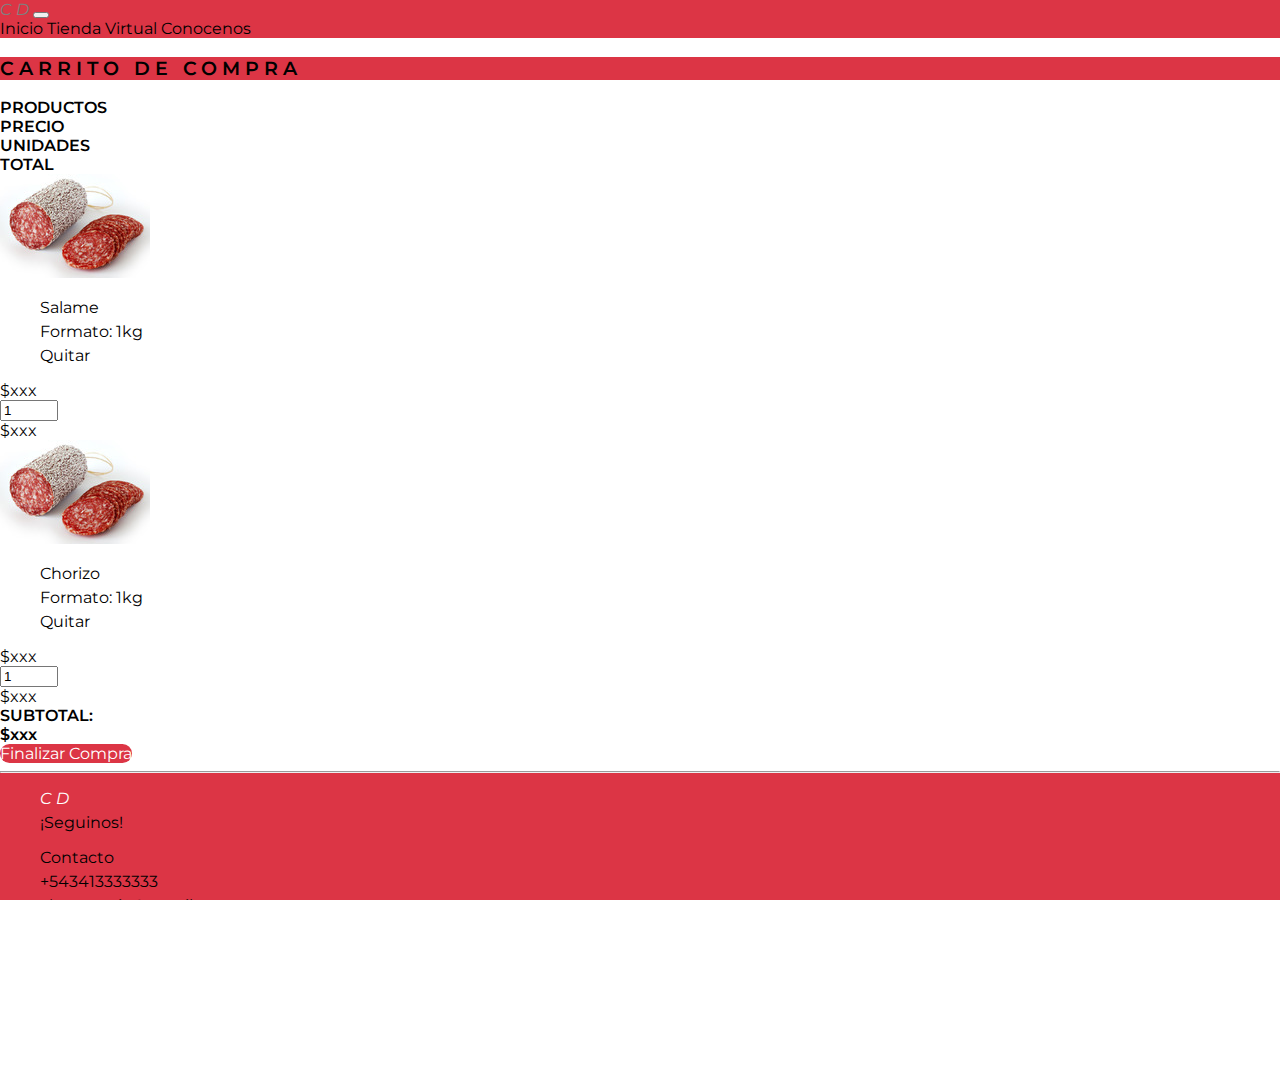
<file: templates/shopping-cart.html>
<!DOCTYPE html>
<html lang="es">
  <head>
    <meta charset="UTF-8" />
    <meta http-equiv="X-UA-Compatible" content="IE=edge" />
    <meta name="viewport" content="width=device-width, initial-scale=1.0" />
    <title>CD - Carrito</title>
    <!--Bootstrap CSS-->
    <link
      href="https://cdn.jsdelivr.net/npm/bootstrap@5.1.3/dist/css/bootstrap.min.css"
      rel="stylesheet"
      integrity="sha384-1BmE4kWBq78iYhFldvKuhfTAU6auU8tT94WrHftjDbrCEXSU1oBoqyl2QvZ6jIW3"
      crossorigin="anonymous"
    />
    <!--CSS Lineawesome-->
    <link
      rel="stylesheet"
      href="https://maxst.icons8.com/vue-static/landings/line-awesome/line-awesome/1.3.0/css/line-awesome.min.css"
    />
    <!--Font CDN-->
    <link rel="preconnect" href="https://fonts.googleapis.com" />
    <link rel="preconnect" href="https://fonts.gstatic.com" crossorigin />
    <link
      href="https://fonts.googleapis.com/css2?family=Montserrat:wght@200;400;600&display=swap"
      rel="stylesheet"
    />
    <!--CSS Primario-->
    <link href="../css/primary.css" rel="stylesheet" />
  </head>
  <body>
    <!--Navbar sticky-->
    <nav class="navbar navbar-expand-sm navbar-dark bg-red text-end sticky-top">
      <a class="navbar-brand text-center my-auto ms-3" href="../index.html"
        ><i class="lab la-the-red-yeti la-2x">C D</i></a
      >
      <button
        class="navbar-toggler"
        type="button"
        data-bs-toggle="collapse"
        data-bs-target="#navbarNavDropdown"
        aria-controls="navbarNavDropdown"
        aria-expanded="false"
        aria-label="Toggle navigation"
      >
        <span class="navbar-toggler-icon"></span>
      </button>
      <div
        class="collapse navbar-collapse row text-center"
        id="navbarNavDropdown"
      >
        <div class="navbar-nav">
          <a class="nav-item nav-link col col-sm my-auto" href="../index.html"
            >Inicio</a
          >
          <a
            class="nav-item nav-link col col-sm my-auto"
            href="virtual-store.html"
            >Tienda Virtual</a
          >
          <a class="nav-item nav-link col col-sm my-auto" href="about-us.html"
            >Conocenos</a
          >
          <a
            class="nav-item nav-link col col-sm active"
            href="shopping-cart.html"
            ><i class="las la-shopping-cart la-2x"></i
          ></a>
        </div>
      </div>
    </nav>
    <!--Contenido Principal-->
    <h3
      class="text-center weight-bold bg-red text-white h-text-spacing my-3 py-1 mx-4"
    >
      CARRITO DE COMPRA
    </h3>
    <!--Table-->
    <div class="mx-5 my-5">
      <!--Table Head-->
      <div class="row border-bottom border-secondary d-none d-md-flex">
        <div class="col-6 text-start">
          <span class="weight-bold">PRODUCTOS</span>
        </div>
        <div class="col text-end">
          <span class="weight-bold">PRECIO</span>
        </div>
        <div class="col text-end">
          <span class="weight-bold">UNIDADES</span>
        </div>
        <div class="col text-end">
          <span class="weight-bold">TOTAL</span>
        </div>
      </div>
      <!--Row 1-->
      <div class="row border-bottom border-secondary py-3">
        <div class="col-6 text-start">
          <div class="row">
              <div class="col-4">
                <img src="../img/salame-thumbnail.jpg" class="img-fluid" alt="salame-thumbnail.jpg">
              </div>
              <div class="col">
                <ul>
                  <li>Salame</li>
                  <li>Formato: 1kg</li>
                  <li><a href="">Quitar</a></li>
                </ul>
              </div>
          </div>
        </div>
        <div class="col text-end align-self-center">$xxx</div>
        <div class="col text-end align-self-center"><input type="number" name="units" id="units" class="small-input" value="1"></div>
        <div class="col text-end align-self-center">$xxx</div>
      </div>
      <!--Row 2-->
      <div class="row border-bottom border-secondary py-3">
        <div class="col-6 text-start">
          <div class="row">
              <div class="col-4">
                <img src="../img/salame-thumbnail.jpg" class="img-fluid" alt="salame-thumbnail.jpg">
              </div>
              <div class="col">
                <ul>
                  <li>Chorizo</li>
                  <li>Formato: 1kg</li>
                  <li><a href="">Quitar</a></li>
                </ul>
              </div>
          </div>
        </div>
        <div class="col text-end align-self-center">$xxx</div>
        <div class="col text-end align-self-center"><input type="number" name="units" id="units" class="small-input" value="1"></div>
        <div class="col text-end align-self-center">$xxx</div>
      </div>
      <!--Row 3-->
      <div class="row py-3 weight-bold ">
        <div class="col offset-8 text-end align-self-center">SUBTOTAL:</div>
        <div class="col text-end align-self-center">$xxx</div>
      </div>
      <!--Row 4-->
      <div class="row mt-3">
        <div class="col offset-9 text-end"><a class="btn btn-primary bg-red mt-auto shadow-none me-auto" href="../index.html">Finalizar Compra</a></div>
      </div>
    </div>
    <!--Footer dividido en 3 columnas-->
    <footer class="bg-red">
      <hr />
      <div class="row text-center mt-3">
        <div class="col align-top">
          <div class="row">
            <ul>
              <li>
                <a class="navbar-brand text-center my-auto" href="../index.html"
                  ><i class="lab la-the-red-yeti la-2x">C D</i></a
                >
              </li>
              <li class="text-white">¡Seguinos!</li>
              <li>
                <a href="https://www.instagram.com" class="col"
                  ><i class="lab la-instagram la-2x"></i
                ></a>
                <a href="https://twitter.com/?lang=es" class="col"
                  ><i class="lab la-twitter la-2x"></i
                ></a>
                <a href="https://es-la.facebook.com" class="col"
                  ><i class="lab la-facebook la-2x"></i
                ></a>
                <a href="https://ar.linkedin.com" class="col"
                  ><i class="lab la-linkedin-in la-2x"></i
                ></a>
              </li>
            </ul>
          </div>
        </div>
        <div class="col text-start text-white">
          <ul>
            <li class="border-bottom">Contacto</li>
            <li>
              <i class="lab la-whatsapp la-2x align-middle"></i> +543413333333
            </li>
            <li>
              <i class="las la-envelope la-2x align-middle"></i>
              charcuteria@gmail.com
            </li>
            <li>
              <i class="las la-map-marker la-2x align-middle"></i> Calle
              Generica N°123
            </li>
          </ul>
        </div>
        <div class="col text-start text-white">
          <ul>
            <li class="border-bottom me-3">Legales</li>
            <li>Aviso Legal</li>
            <li>Términos y Condiciones</li>
            <li>Política de Privacidad</li>
            <li>Política de Cookies</li>
          </ul>
        </div>
      </div>
      <script
        src="https://cdn.jsdelivr.net/npm/bootstrap@5.1.3/dist/js/bootstrap.bundle.min.js"
        integrity="sha384-ka7Sk0Gln4gmtz2MlQnikT1wXgYsOg+OMhuP+IlRH9sENBO0LRn5q+8nbTov4+1p"
        crossorigin="anonymous"
      ></script>
    </footer>
  </body>
</html>
</file>
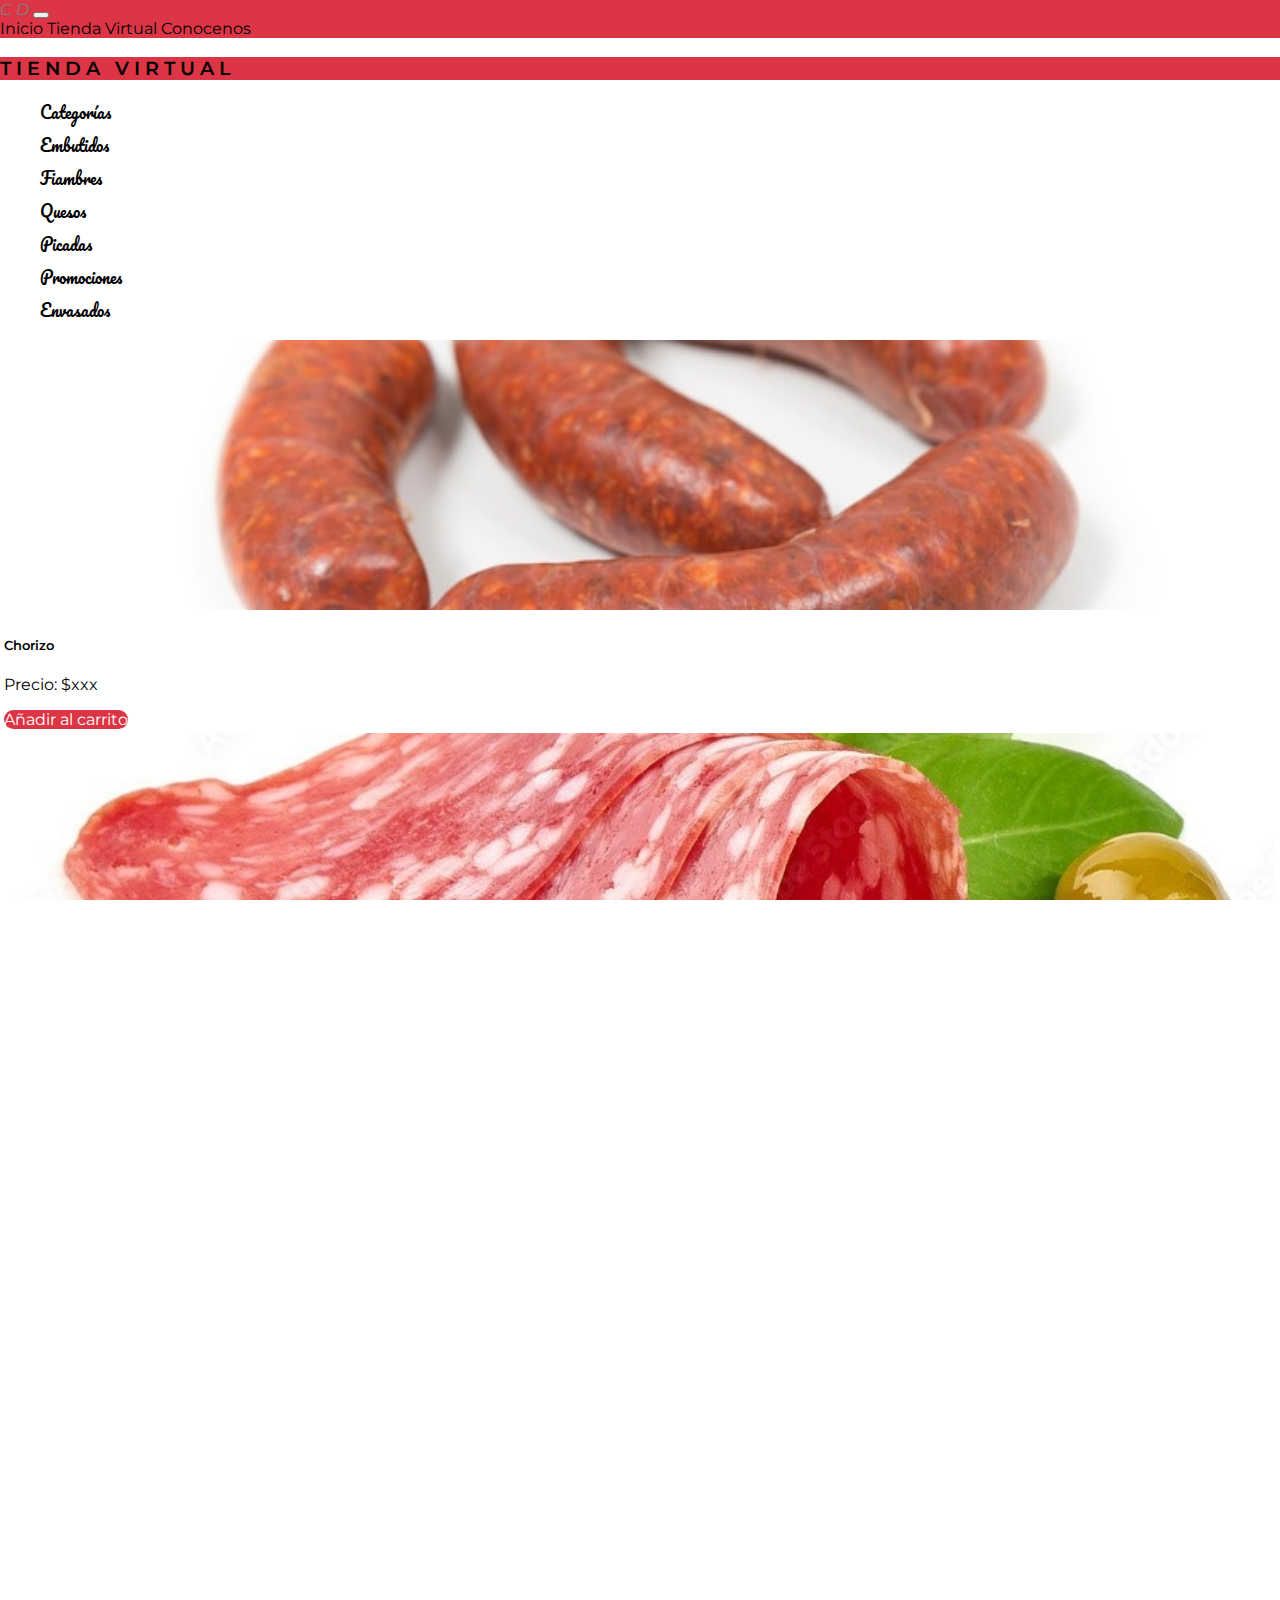
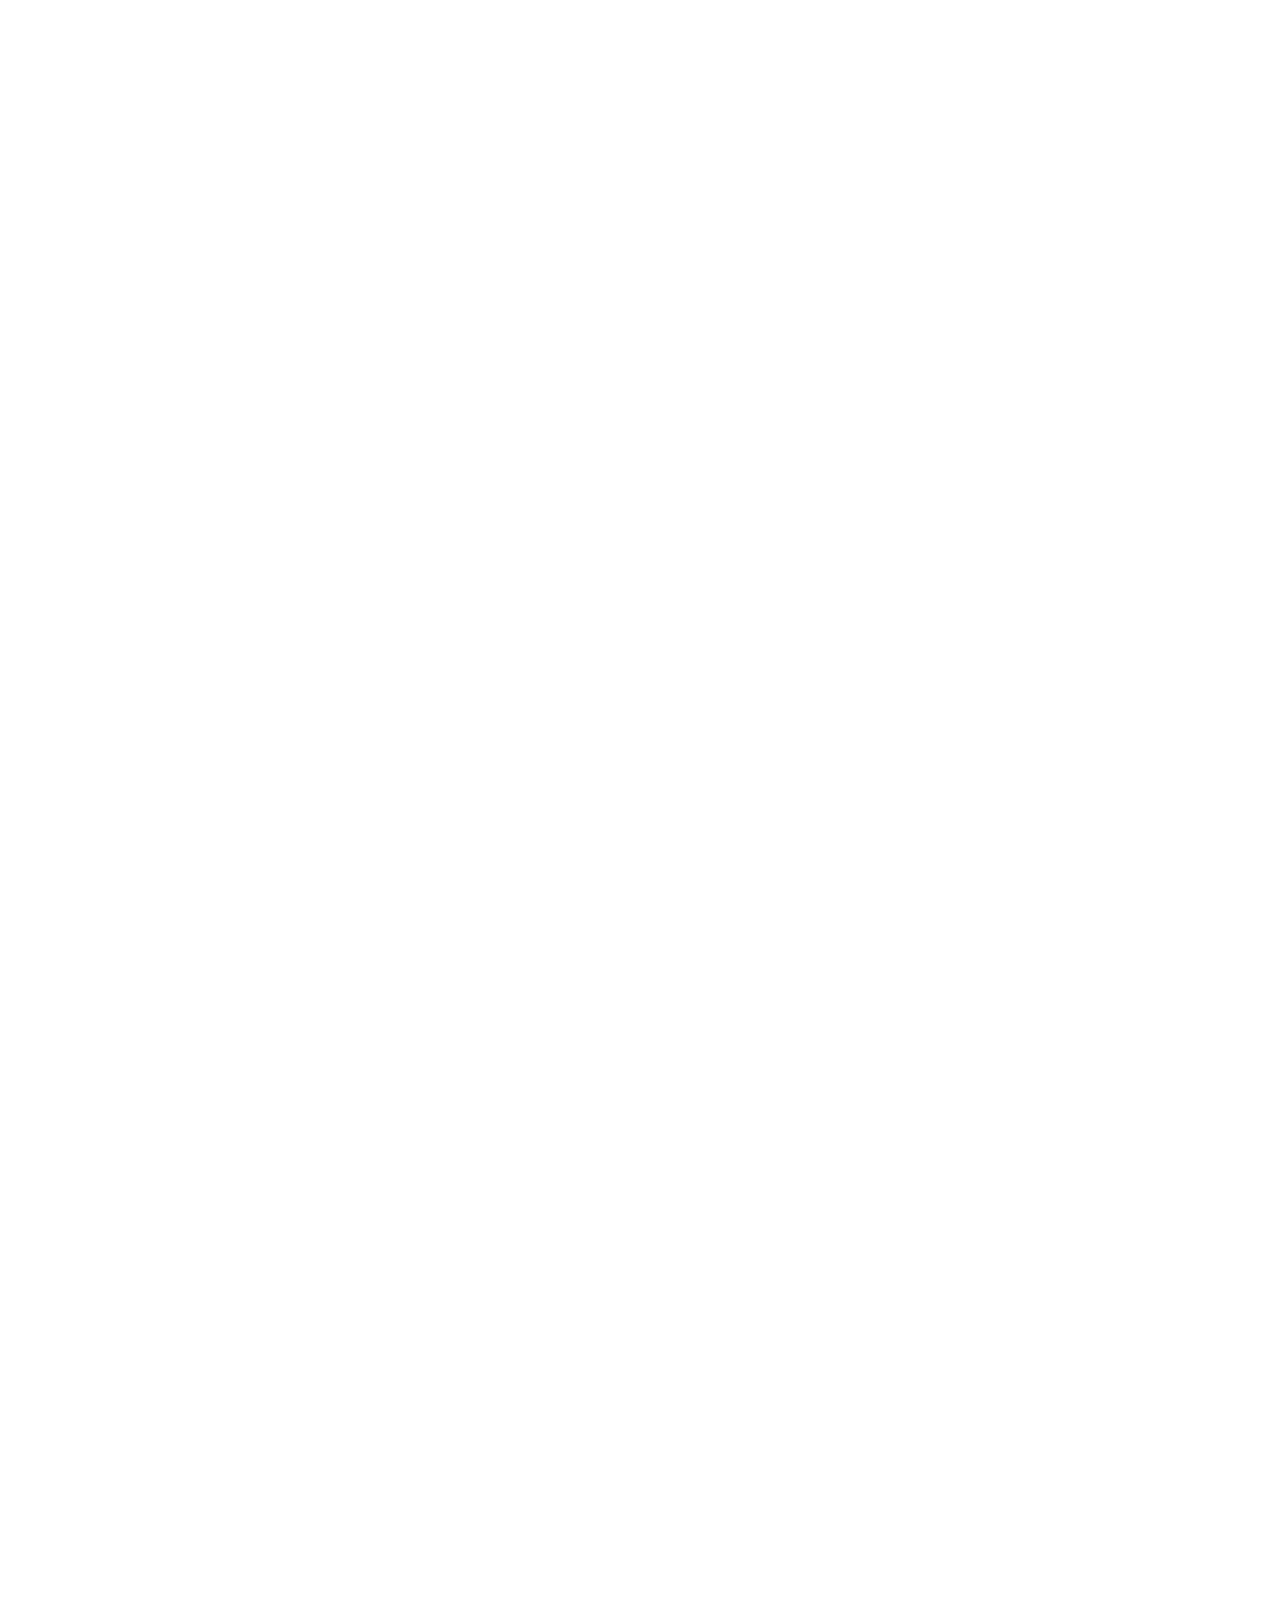
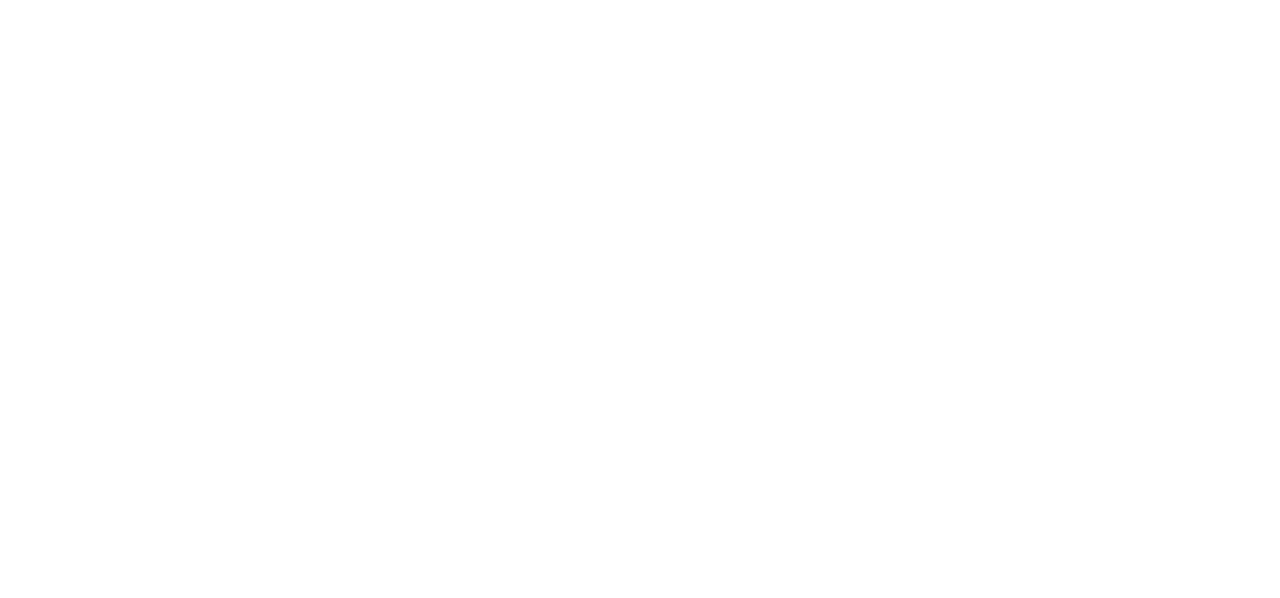
<file: templates/virtual-store.html>
<!DOCTYPE html>
<html lang="es">
  <head>
    <meta charset="UTF-8" />
    <meta http-equiv="X-UA-Compatible" content="IE=edge" />
    <meta name="viewport" content="width=device-width, initial-scale=1.0" />
    <title>CD - Tienda Virtual</title>
    <!--Bootstrap CSS-->
    <link
      href="https://cdn.jsdelivr.net/npm/bootstrap@5.1.3/dist/css/bootstrap.min.css"
      rel="stylesheet"
      integrity="sha384-1BmE4kWBq78iYhFldvKuhfTAU6auU8tT94WrHftjDbrCEXSU1oBoqyl2QvZ6jIW3"
      crossorigin="anonymous"
    />
    <!--CSS Lineawesome-->
    <link
      rel="stylesheet"
      href="https://maxst.icons8.com/vue-static/landings/line-awesome/line-awesome/1.3.0/css/line-awesome.min.css"
    />
    <!--Font CDN-->
    <link rel="preconnect" href="https://fonts.googleapis.com" />
    <link rel="preconnect" href="https://fonts.gstatic.com" crossorigin />
    <link
      href="https://fonts.googleapis.com/css2?family=Montserrat:wght@200;400;600&display=swap"
      rel="stylesheet"
    />
    <!--Pacifico-->
    <link rel="preconnect" href="https://fonts.googleapis.com" />
    <link rel="preconnect" href="https://fonts.gstatic.com" crossorigin />
    <link
      href="https://fonts.googleapis.com/css2?family=Pacifico&display=swap"
      rel="stylesheet"
    />
    <!--CSS Primario-->
    <link href="../css/primary.css" rel="stylesheet" />
  </head>
  <body>
    <!--Navbar sticky-->
    <nav class="navbar navbar-expand-sm navbar-dark bg-red text-end sticky-top">
      <a class="navbar-brand text-center my-auto ms-3" href="../index.html"
        ><i class="lab la-the-red-yeti la-2x">C D</i></a
      >
      <button
        class="navbar-toggler"
        type="button"
        data-bs-toggle="collapse"
        data-bs-target="#navbarNavDropdown"
        aria-controls="navbarNavDropdown"
        aria-expanded="false"
        aria-label="Toggle navigation"
      >
        <span class="navbar-toggler-icon"></span>
      </button>
      <div
        class="collapse navbar-collapse row text-center"
        id="navbarNavDropdown"
      >
        <div class="navbar-nav">
          <a class="nav-item nav-link col col-sm my-auto" href="../index.html"
            >Inicio</a
          >
          <a
            class="nav-item nav-link col col-sm my-auto active"
            href="virtual-store.html"
            >Tienda Virtual</a
          >
          <a class="nav-item nav-link col col-sm my-auto" href="about-us.html"
            >Conocenos</a
          >
          <a class="nav-item nav-link col col-sm" href="shopping-cart.html"
            ><i class="las la-shopping-cart la-2x"></i
          ></a>
        </div>
      </div>
    </nav>
    <!--Contenido Principal-->
    <!--Card group que contiene los items destacados, a partir de sm muestra 2 items, a partir de lg muestra 3-->
    <h3
      class="text-center weight-bold bg-red text-white h-text-spacing my-3 py-1 mx-4"
    >
      TIENDA VIRTUAL
    </h3>
    <div class="row">
      <div class=" col-md-12 col-lg-3 text-center">
        <ul >
          <li class="fs-1 secondary-font border-bottom border-secondary">Categorías</li>
          <div class="fs-4 secondary-font" >
            <li><a href="">Embutidos</a></li>
            <li><a href="">Fiambres</a></li>
            <li><a href="">Quesos</a></li>
            <li><a href="">Picadas</a></li>
            <li><a href="">Promociones</a></li>
            <li  class="border-bottom border-secondary"><a href="">Envasados</a></li>
          </div>
        </ul>
      </div>
      <div class="col">
        <div
          class="card-group mx-3 text-center row row-cols-1 row-cols-sm-2 row-cols-lg-3"
        >
          <div class="col">
            <!--Cada card contiene una sombra para resaltarlas del fondo gris-->
            <div class="card shadow p-3 mb-5 bg-body rounded">
              <img
                src="../img/chorizo.jpg"
                class="card-img-top border"
                alt="..."
              />
              <div class="card-body d-flex flex-column">
                <h5 class="card-title weight-bold">Chorizo</h5>
                <p class="card-text">Precio: $xxx</p>
                <a
                  class="btn btn-primary bg-red mt-auto shadow-none"
                  href="item-preview.html"
                  >Añadir al carrito</a
                >
              </div>
            </div>
          </div>
          <div class="col">
            <div class="card shadow p-3 mb-5 bg-body rounded">
              <img
                src="../img/spianata.jpg"
                class="card-img-top border"
                alt="..."
              />
              <div class="card-body d-flex flex-column">
                <h5 class="card-title weight-bold">Spianata</h5>
                <p class="card-text">Precio: $xxx</p>
                <a
                  class="btn btn-primary bg-red mt-auto shadow-none"
                  href="item-preview.html"
                  >Añadir al carrito</a
                >
              </div>
            </div>
          </div>
          <div class="col">
            <div class="card shadow p-3 mb-5 bg-body rounded">
              <img
                src="../img/salame.jpg"
                class="card-img-top border"
                alt="..."
              />
              <div class="card-body d-flex flex-column">
                <h5 class="card-title weight-bold">Salame</h5>
                <p class="card-text">Precio: $xxx</p>
                <a
                  class="btn btn-primary bg-red mt-auto shadow-none"
                  href="item-preview.html"
                  >Añadir al carrito</a
                >
              </div>
            </div>
          </div>
          <div class="col">
            <div class="card shadow p-3 mb-5 bg-body rounded">
              <img
                src="../img/chorizo-seco.jpg"
                class="card-img-top border"
                alt="..."
              />
              <div class="card-body d-flex flex-column">
                <h5 class="card-title weight-bold">Chorizo Seco</h5>
                <p class="card-text">Precio: $xxx</p>
                <a
                  class="btn btn-primary bg-red mt-auto shadow-none"
                  href="item-preview.html"
                  >Añadir al carrito</a
                >
              </div>
            </div>
          </div>
          <div class="col">
            <div class="card shadow p-3 mb-5 bg-body rounded">
              <img
                src="../img/promo1.jpg"
                class="card-img-top border"
                alt="..."
              />
              <div class="card-body d-flex flex-column">
                <h5 class="card-title weight-bold">Promo 1</h5>
                <p class="card-text">Precio: $xxx</p>
                <a
                  class="btn btn-primary bg-red mt-auto shadow-none"
                  href="item-preview.html"
                  >Añadir al carrito</a
                >
              </div>
            </div>
          </div>
          <div class="col">
            <div class="card shadow p-3 mb-5 bg-body rounded">
              <img
                src="../img/promo2.jpg"
                class="card-img-top border"
                alt="..."
              />
              <div class="card-body d-flex flex-column">
                <h5 class="card-title weight-bold">Promo 2</h5>
                <p class="card-text">Precio: $xxx</p>
                <a
                  class="btn btn-primary bg-red mt-auto shadow-none"
                  href="item-preview.html"
                  >Añadir al carrito</a
                >
              </div>
            </div>
          </div>
          <div class="col">
            <div class="card shadow p-3 mb-5 bg-body rounded">
              <img
                src="../img/promo3.jpg"
                class="card-img-top border"
                alt="..."
              />
              <div class="card-body d-flex flex-column">
                <h5 class="card-title weight-bold">Promo 3</h5>
                <p class="card-text">Precio: $xxx</p>
                <a
                  class="btn btn-primary bg-red mt-auto shadow-none"
                  href="item-preview.html"
                  >Añadir al carrito</a
                >
              </div>
            </div>
          </div>
          <div class="col">
            <div class="card shadow p-3 mb-5 bg-body rounded">
              <img
                src="../img/promo4.webp"
                class="card-img-top border"
                alt="..."
              />
              <div class="card-body d-flex flex-column">
                <h5 class="card-title weight-bold">Promo 4</h5>
                <p class="card-text">Precio: $xxx</p>
                <a
                  class="btn btn-primary bg-red mt-auto shadow-none"
                  href="item-preview.html"
                  >Añadir al carrito</a
                >
              </div>
            </div>
          </div>
        </div>
      </div>
    </div>

    <!--Footer dividido en 3 columnas-->
    <footer class="bg-red">
      <hr />
      <div class="row text-center mt-3">
        <div class="col align-top">
          <div class="row">
            <ul>
              <li>
                <a class="navbar-brand text-center my-auto" href="../index.html"
                  ><i class="lab la-the-red-yeti la-2x">C D</i></a
                >
              </li>
              <li class="text-white">¡Seguinos!</li>
              <li>
                <a href="https://www.instagram.com" class="col"
                  ><i class="lab la-instagram la-2x"></i
                ></a>
                <a href="https://twitter.com/?lang=es" class="col"
                  ><i class="lab la-twitter la-2x"></i
                ></a>
                <a href="https://es-la.facebook.com" class="col"
                  ><i class="lab la-facebook la-2x"></i
                ></a>
                <a href="https://ar.linkedin.com" class="col"
                  ><i class="lab la-linkedin-in la-2x"></i
                ></a>
              </li>
            </ul>
          </div>
        </div>
        <div class="col text-start text-white">
          <ul>
            <li class="border-bottom">Contacto</li>
            <li>
              <i class="lab la-whatsapp la-2x align-middle"></i> +543413333333
            </li>
            <li>
              <i class="las la-envelope la-2x align-middle"></i>
              charcuteria@gmail.com
            </li>
            <li>
              <i class="las la-map-marker la-2x align-middle"></i> Calle
              Generica N°123
            </li>
          </ul>
        </div>
        <div class="col text-start text-white">
          <ul>
            <li class="border-bottom me-3">Legales</li>
            <li>Aviso Legal</li>
            <li>Términos y Condiciones</li>
            <li>Política de Privacidad</li>
            <li>Política de Cookies</li>
          </ul>
        </div>
      </div>
      <script
        src="https://cdn.jsdelivr.net/npm/bootstrap@5.1.3/dist/js/bootstrap.bundle.min.js"
        integrity="sha384-ka7Sk0Gln4gmtz2MlQnikT1wXgYsOg+OMhuP+IlRH9sENBO0LRn5q+8nbTov4+1p"
        crossorigin="anonymous"
      ></script>
    </footer>
  </body>
</html>
</file>
<file: css/primary.css>
@charset "UTF-8";
/*Variables*/
/*Seteo del html y body, font family y b.g color*/
html,
body {
  height: 100%;
  width: 100%;
  margin: 0px;
  padding: 0px;
  overflow-x: hidden;
  font-family: "Montserrat", sans-serif;
  background-color: DEDEDE; }

/*Fuente secundaria*/
.secondary-font {
  font-family: "Pacifico", cursive; }

/*Diferentes font weights para la tipografía Montserrat, descargué los font weights que me parecían necesarios*/
.weight-thin {
  font-weight: 200; }

.weight-regular {
  font-weight: 400; }

.weight-bold {
  font-weight: 600; }

/*Resizing de imagenes y posicionamiento para que diferentes resoluciones de imagen no alteren el alto del carousel*/
#carousel .carousel-inner .carousel-item img {
  object-fit: cover;
  object-position: center;
  height: 50vh; }

/*Gradiente para poner sobre carousel y hacer destacar el texto blanco*/
#carousel .carousel-item::before {
  content: "";
  background-image: linear-gradient(to bottom, transparent, rgba(0, 0, 0, 0.7));
  display: block;
  position: absolute;
  top: 0;
  width: 100vw;
  height: 100vh; }

/*Custom button ya que el primario de bootstrap es azul*/
.btn-primary {
  border-radius: 55px;
  background-color: #dc3545;
  border-color: #dc3545;
  color: white; }
  .btn-primary:hover {
    background-color: #bd2130;
    border-color: #bd2130; }
  .btn-primary:focus {
    background-color: #bd2130;
    border-color: #bd2130; }

/*Filter list para filtrar en tienda virtual*/
a {
  color: inherit;
  text-decoration: none; }
  a:hover {
    color: gray; }
  a:focus {
    color: gray; }

.h-text-spacing {
  letter-spacing: 5px; }

.bg-red {
  background-color: #dc3545;
  border-color: #dc3545; }

.bg-alt {
  background-color: #293462; }

.card {
  margin: 0.25rem; }

ul {
  list-style: none; }

li:not(:last-child) {
  margin-bottom: 5px; }

footer i {
  color: white; }

.small-input {
  width: 50px; }

/*About-us - Escribir sobre la imagen*/
.img-container {
  position: relative;
  text-align: center;
  color: white; }
  .img-container .img-holder-lg {
    opacity: 0.5; }

.img-centered-text {
  position: absolute;
  top: 50%;
  left: 50%;
  transform: translate(-50%, -50%); }

/*Quería usar un gradiente sobre las imagenes pero chocaba mucho con el fondo*/
.img-darken {
  background: linear-gradient(to bottom, rgba(0, 0, 0, 0) 0%, black 0%); }

.img-holder {
  width: 100%;
  height: 50vh;
  object-fit: cover;
  object-position: center; }

.img-holder-lg {
  width: 100%;
  height: 60vh;
  object-fit: cover;
  object-position: center; }

/*Todas las imagenes ocupan el mismo espacio dentro del card -> imagen arriba*/
/*Mobile first*/
.card .card-img-top {
  width: 100%;
  height: 40vh;
  object-fit: cover;
  object-position: center; }

/*Resizing de imagen para pantallas más grandes*/
@media (min-width: 768px) and (max-width: 992px) {
  .card .card-img-top {
    width: 100%;
    height: 35vh;
    object-fit: cover;
    object-position: center; } }
@media (min-width: 992px) {
  .card .card-img-top {
    width: 100%;
    height: 30vh;
    object-fit: cover;
    object-position: center; } }

/*# sourceMappingURL=primary.css.map */
</file>
